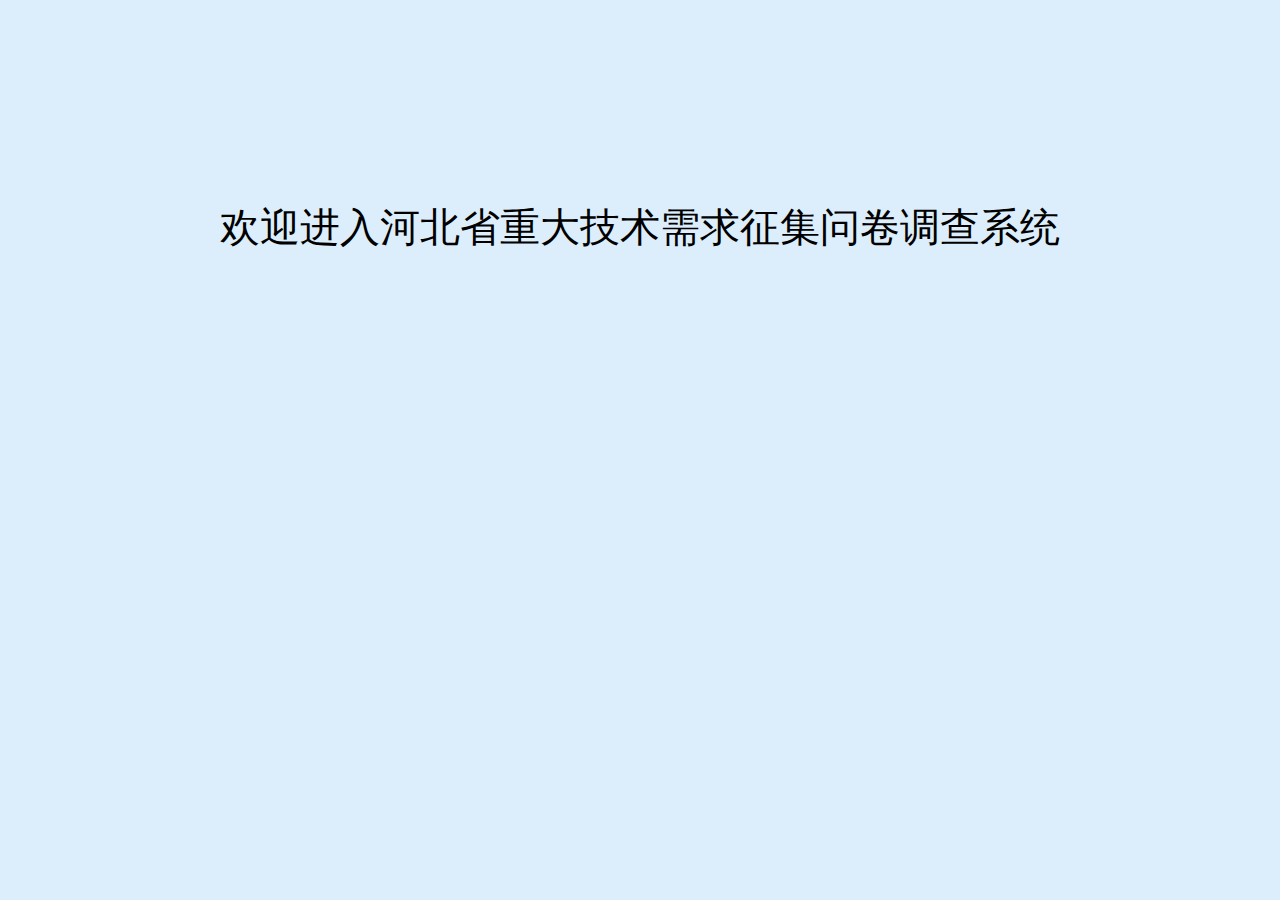
<file: WebContent/index/index.html>
<html>
<head>
<title>主页</title>
<meta http-equiv="Content-Type" content="text/html; charset=UTF-8">
<style type="text/css">
<!--
body {
	background-color: #DCF0FC;
}
-->
</style>



<link rel="stylesheet" type="text/css" href="../static/css/main.css">

<script type="text/javascript" src="../static/js/jquery-1.12.1.js"></script>
<script type="text/javascript" src="../static/js/my.js"></script>




</head>
<body leftmargin="0" topmargin="0" marginwidth="0" marginheight="0">
<!-- header -->
<!-- left -->

<div class="main">
		<div class="mainAction">
		<p style="font-size:40px;text-align: center;margin: 200px auto 0 auto">欢迎进入河北省重大技术需求征集问卷调查系统</p>
	</div>
</div>

  
</body>
</html>
</file>
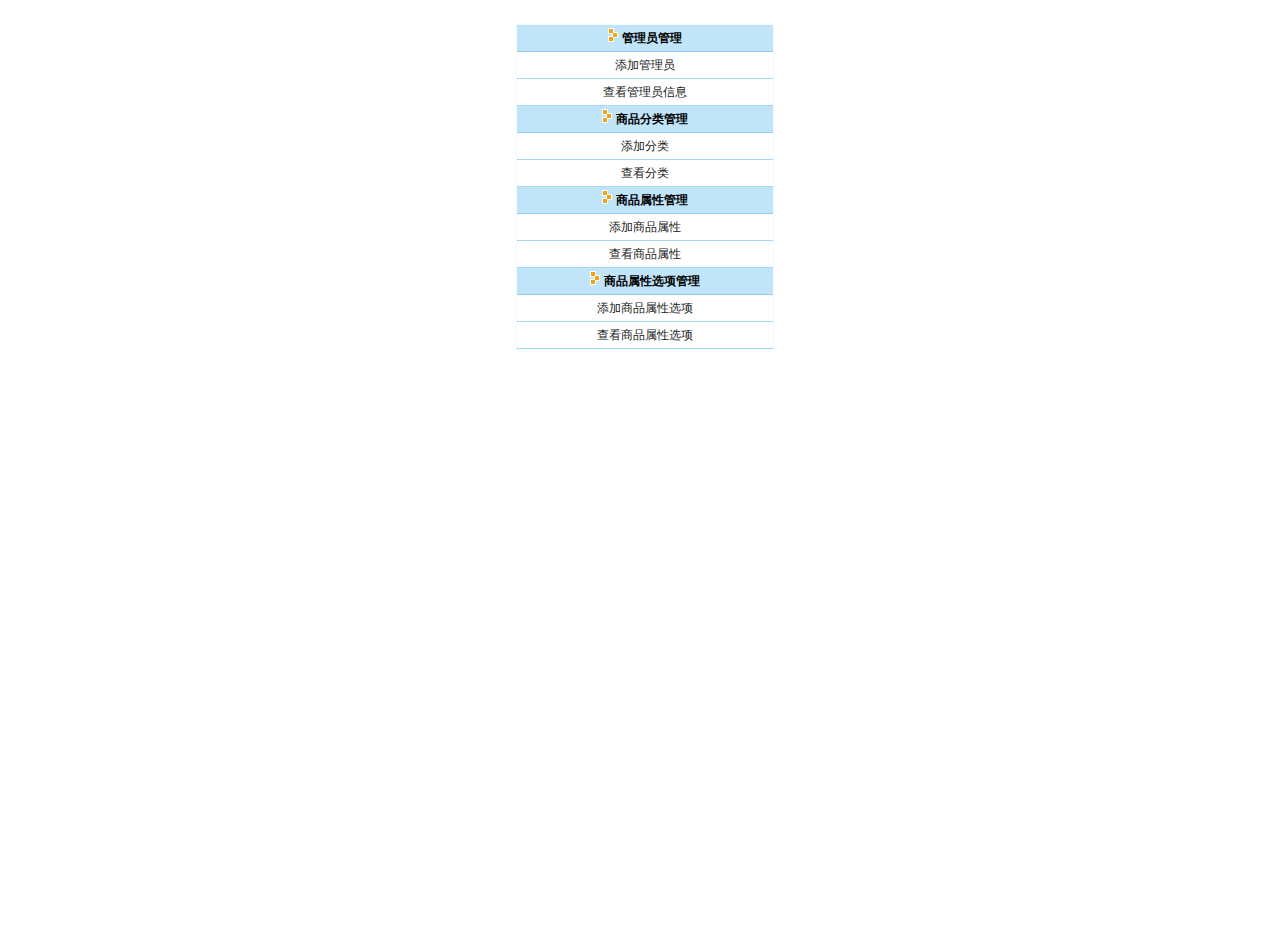
<file: WebContent/test/test.html>
<%@ page language="java" contentType="text/html; charset=UTF-8"
    pageEncoding="UTF-8"%>
<!DOCTYPE html PUBLIC "-//W3C//DTD HTML 4.01 Transitional//EN" "http://www.w3.org/TR/html4/loose.dtd">
<html>
<head>
<meta http-equiv="Content-Type" content="text/html; charset=UTF-8">
<title>Insert title here</title>


<!--自定义css属性 -->
<style type="text/css">
body {
	margin: 0;
	padding: 0;
	font-size: 12px;
	font-family: "Microsoft Yahei", Verdana, Arial, Helvetica, sans-serif
}
.leftMenu {
	min-width:220px;
    width:268px;
	margin:40px auto 0 auto;
}
.menu {
	 border: #ECFFFF 1px solid; 
	/* border-top: #0080c4 4px solid;
	border-bottom: #0080c4 4px solid; */
	background: #C0E5F8 repeat-y right; 
	margin-left: 10px;
}
.menu .ListTitle {
	border-bottom: 1px #98c9ee solid;
	display: block;
	text-align: center;
	/*position: relative;*/
	height: 26px;
	line-height: 26px;
	cursor: pointer;
	/*+min-width:220px;*/

	+width:100%;
}
.ListTitlePanel {
	position: relative;
}
.leftbgbt {
	position: absolute;
	background: no-repeat;
	width: 11px;
	height: 52px;
	left: -11px;
	top: -4px;
}
.leftbgbt2 {
	position: absolute;
	background: no-repeat;
	width: 11px;
	height: 48px;
	left: -11px;
	top: -1px;
}
.menuList {
	display: block;
	height: auto;
}
.menuList div {
	height: 26px;
	line-height: 24px;
	border-bottom: 1px #98c9ee dotted;
}
.menuList div a {
	display: block;
	background: #fff;
	line-height: 26px;
	height: 26px;
	text-align: center;
	color: #1A1A1A; 
	text-decoration: none;
}
.menuList div a:hover {
	/* color: #f30; */
	background: #C8DCFF;
	/* color: #fff; */
}
</style>

<!-- 导入jQuery文件 -->
<script type="text/javascript" src="../static/js/jquery-1.12.1.js"></script>

<!-- 自定义js -->
<script type="text/javascript">
$(document).ready(function() {
	var menuParent = $('.menu > .ListTitlePanel > div');//获取menu下的父层的DIV
	var menuList = $('.menuList');
	
	//遍历每个列表的大标题为其设置点击事件
	$('.menu > .menuParent > .ListTitlePanel > .ListTitle').each(function(i) {//获取列表的大标题并遍历
		$(this).click(function(){
			//点击后，如果该列表的菜单列表没有显示，则将菜单列表滑出，否则收起
			if($(menuList[i]).css('display') == 'none'){
				//将菜单列表滑出
				$(menuList[i]).slideDown(300);
			}
			else{
				//将菜单列表收起
				$(menuList[i]).slideUp(300);
			}
		});
	});
});
</script>


</head>
<body style="margin-top: -30px;">

<div class="leftMenu">
	<div class="menu">
		<div class="menuParent">
			<div class="ListTitlePanel">
				<div class="ListTitle">
					<img src="../index/lefticon.png">
					<strong>管理员管理</strong>
					<div class="leftbgbt"> </div>
				</div>
			</div>
			<div class="menuList">
				<div> <a href="addUser.jsp" target="mainAction">添加管理员</a></div>
				<div> <a href="${pageContext.request.contextPath}/admin/adminServlet?method=list" target="mainAction">查看管理员信息</a> </div>
			</div>
		</div>
		<div class="menuParent">
			<div class="ListTitlePanel">
				<div class="ListTitle">
					<img src="../index/lefticon.png">
					<strong>商品分类管理</strong>
					<div class="leftbgbt2"> </div>
				</div>
			</div>
			<div class="menuList">
				<div> <a href="product/type/productTypeServlet?method=toAdd" target="mainAction">添加分类</a></div>
				<div> <a href="product/type/productTypeServlet?method=list&id=0" target="mainAction">查看分类</a></div>
			</div>
		</div>
		<div class="menuParent">
			<div class="ListTitlePanel">
				<div class="ListTitle">
					<img src="../index/lefticon.png">
					<strong>商品属性管理</strong>
					<div class="leftbgbt2"> </div>
				</div>
			</div>
			<div class="menuList">
				<div> <a href="product/property/productPropertyServlet?method=toAdd" target="mainAction">添加商品属性</a></div>
				<div> <a href="product/property/productPropertyServlet?method=list" target="mainAction">查看商品属性</a></div>
			</div>
		</div>
		<div class="menuParent">
			<div class="ListTitlePanel">
				<div class="ListTitle">
					<img src="../index/lefticon.png">
					<strong>商品属性选项管理</strong>
					<div class="leftbgbt2"> </div>
				</div>
			</div>
			<div class="menuList">
				<div> <a href="product/option/productOptionServlet?method=toAdd" target="mainAction">添加商品属性选项</a></div>
				<div> <a href="product/option/productOptionServlet?method=list" target="mainAction">查看商品属性选项</a></div>
			</div>
		</div>
		
	</div>
</div>
<div style="text-align:center;">
</div>
</body>
</html>
</file>
<file: WebContent/static/css/main.css>
body {
	margin: 0;
	padding: 0;
	font-size: 12px;
	/*font-family: "Microsoft Yahei", Verdana, Arial, Helvetica, sans-serif*/
	background-color: #DCEEFC;
}
.leftMenu {
	min-width:200px;
    width:200px;
	margin:4px auto 0 auto;
	float:left;
}
.menu {
	 border: #ECFFFF 1px solid; 
	/* border-top: #0080c4 4px solid;
	border-bottom: #0080c4 4px solid; */
	background: #C0E5F8 repeat-y right; 
	margin-left: 10px;
}
.menu .ListTitle {
	border-bottom: 2px #FFFFFF solid;
	display: block;
	text-align: center;
	/*position: relative;*/
	height: 26px;
	line-height: 26px;
	cursor: pointer;
	/*+min-width:220px;*/

	+width:100%;
}
.ListTitlePanel {
	position: relative;
}
.leftbgbt {
	position: absolute;
	background: no-repeat;
	width: 11px;
	height: 52px;
	left: -11px;
	top: -4px;
}
.leftbgbt2 {
	position: absolute;
	background: no-repeat;
	width: 11px;
	height: 48px;
	left: -11px;
	top: -1px;
}
.menuList {
	display: none;
	height: auto;
}
.menuList div {
	height: 26px;
	line-height: 24px;
	border-bottom: 1px #98c9ee dotted;
}
.menuList div a {
	display: block;
	background: #fff;
	line-height: 26px;
	height: 26px;
	text-align: center;
	color: #1A1A1A; 
	text-decoration: none;
}
.menuList div a:hover {
	/* color: #f30; */
	background: #C8DCFF;
	/* color: #fff; */
}

.mainBar {
	margin: 4px auto 0 auto;
	height: 30px;
	background-color: #2278C8;
	border-bottom: 2px #000000 solid;
	width:100%;
}
.mainBar div {
	text-align: right;
	height: 30px;
	line-height: 30px;
	color: #FFFFFF;
	margin: 0 22px 0 0;
}

.main .mainAction{
	text-align: center;
}

.fullTd {
	width:98%;
	height:100%;
}

.btnMy {
	background-color: #21C0FC;
	color: #FFFFFF;
}

.redFont {
	color: red;
}

td{
	padding: 2px 6px;
}
</file>
